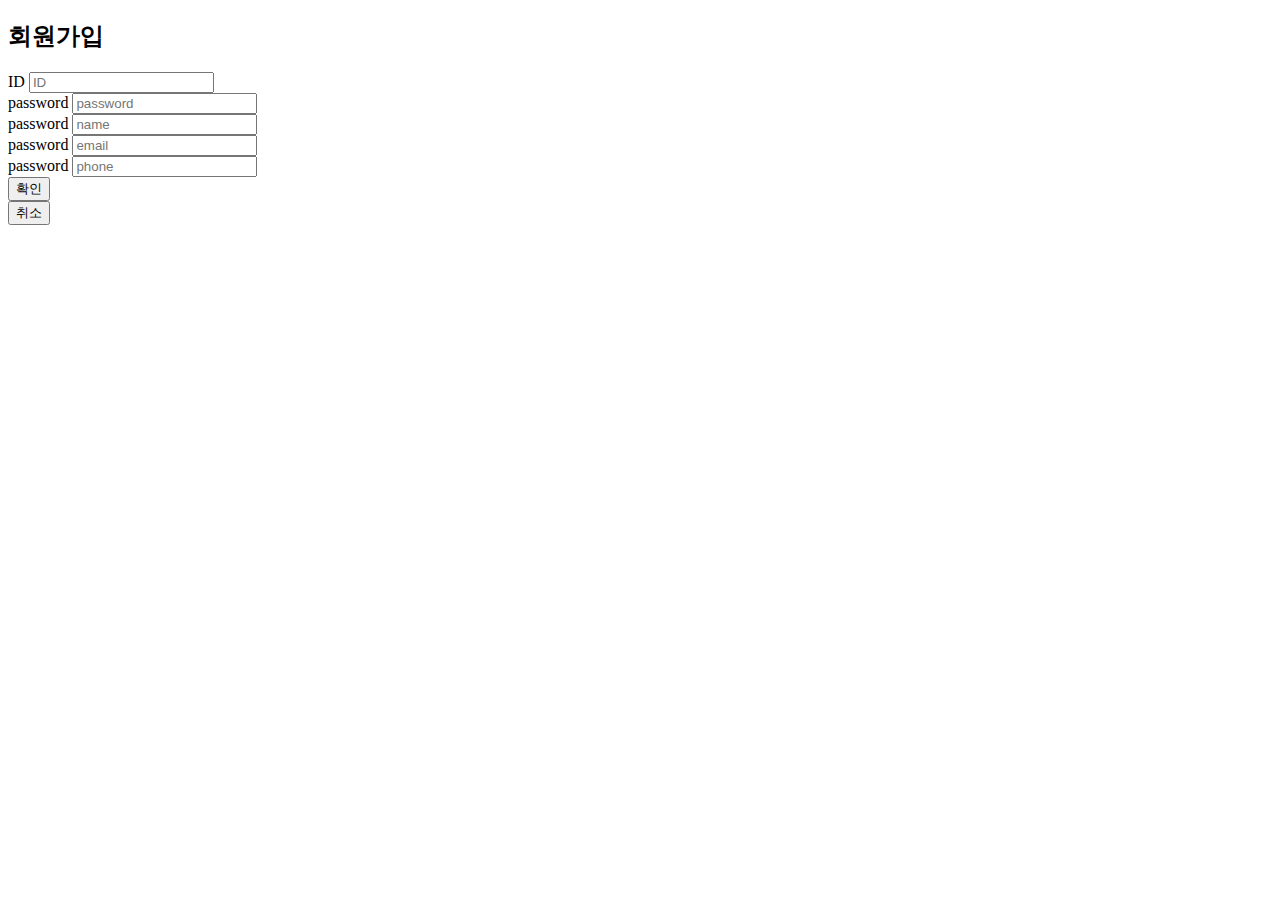
<file: src/main/resources/templates/join.html>
<!DOCTYPE HTML>
<html
        lang="ko"
        xmlns:th="http://www.thymeleaf.org"
        xmlns:layout="http://www.ultraq.net.nz/thymeleaf/layout"
        layout:decorate="~{layouts/default}"
>
<th:block layout:fragment="meta">
    <title>Shop &mdash; Free Website Template, Free HTML5 Template by gettemplates.co</title>
    <meta name="description" content="Free HTML5 Website Template by gettemplates.co"/>
    <meta name="keywords"
          content="free website templates, free html5, free template, free bootstrap, free website template, html5, css3, mobile first, responsive"/>
</th:block>
<body>
<div layout:fragment="content">
    <div id="fh5co-started">
        <div class="container">
            <div class="row animate-box">
                <div class="col-md-8 col-md-offset-2 text-center fh5co-heading">
                    <h2>회원가입</h2>
                </div>
            </div>
            <div class="row animate-box">
                <div class="col-md-8 col-md-offset-2">
                    <form class="form-inline" >
                        <div class="col-md-12 col-sm-12">
                            <div class="form-group">
                                <label for="userId" class="sr-only">ID</label>
                                <input type="text" class="form-control" id="userId" name="userId" placeholder="ID">
                            </div>
                            <div class="form-group">
                                <label for="password" class="sr-only">password</label>
                                <input type="password" class="form-control" id="password" name="password" placeholder="password">
                            </div>
                            <div class="form-group">
                                <label for="name" class="sr-only">password</label>
                                <input type="text" class="form-control" id="name" name="name" placeholder="name">
                            </div>
                            <div class="form-group">
                                <label for="email" class="sr-only">password</label>
                                <input type="email" class="form-control" id="email" name="email" placeholder="email">
                            </div>
                            <div class="form-group">
                                <label for="phone" class="sr-only">password</label>
                                <input type="text" class="form-control" id="phone" name="phone" placeholder="phone">
                            </div>
                        </div>
                        <div class="col-md-6 col-sm-12">
                            <button type="button" id="enter" class="btn btn-warning btn-block">확인</button>
                        </div>
                        <div class="col-md-6 col-sm-12">
                            <button type="button" id="cancel" class="btn btn-danger btn-block">취소</button>
                        </div>
                    </form>
                </div>
            </div>
        </div>
    </div>
</div>
<th:block layout:fragment="script">
    <script th:inline="javascript">
        let error = [[${error}]]+'';
        let message = [[${message}]]+'';

        if (error && error !== 'null') {
            alert(message);
        }

        $('#enter').on('click', function () {
            login();
        });
        $('#cancel').on('click', function () {
            history.back();
        });
        function login() {
            let userId = $('#userId').val().trim();
            let password = $('#password').val().trim();
            let name = $('#name').val().trim();
            let email = $('#email').val().trim();
            let phone = $('#phone').val().trim();

            if (userId === '') {
                alert('아이디를 입력해주세요');
                return false;
            }
            if (password === '') {
                alert('비밀번호를 입력해주세요');
                return false;
            }
            if (name === '') {
                alert('이름을 입력해주세요');
                return false;
            }
            if (email === '') {
                alert('이메일을 입력해주세요');
                return false;
            }
            if (phone === '') {
                alert('전화번호를 입력해주세요');
                return false;
            }
            $.ajax({
                url: '/join/process',
                type: 'POST',
                timeout: 10000,
                async: false,
                data: {
                    userId: userId,
                    password: password,
                    name: name,
                    email: email,
                    phone: phone
                },
                success: function (data) {
                    if(data.error){
                        alert(data.message);
                        location.reload();
                    }else{
                        alert(data.message);
                        location.href = '/login';
                    }
                }
            });
        }


    </script>
</th:block>
</body>
</html>
</file>
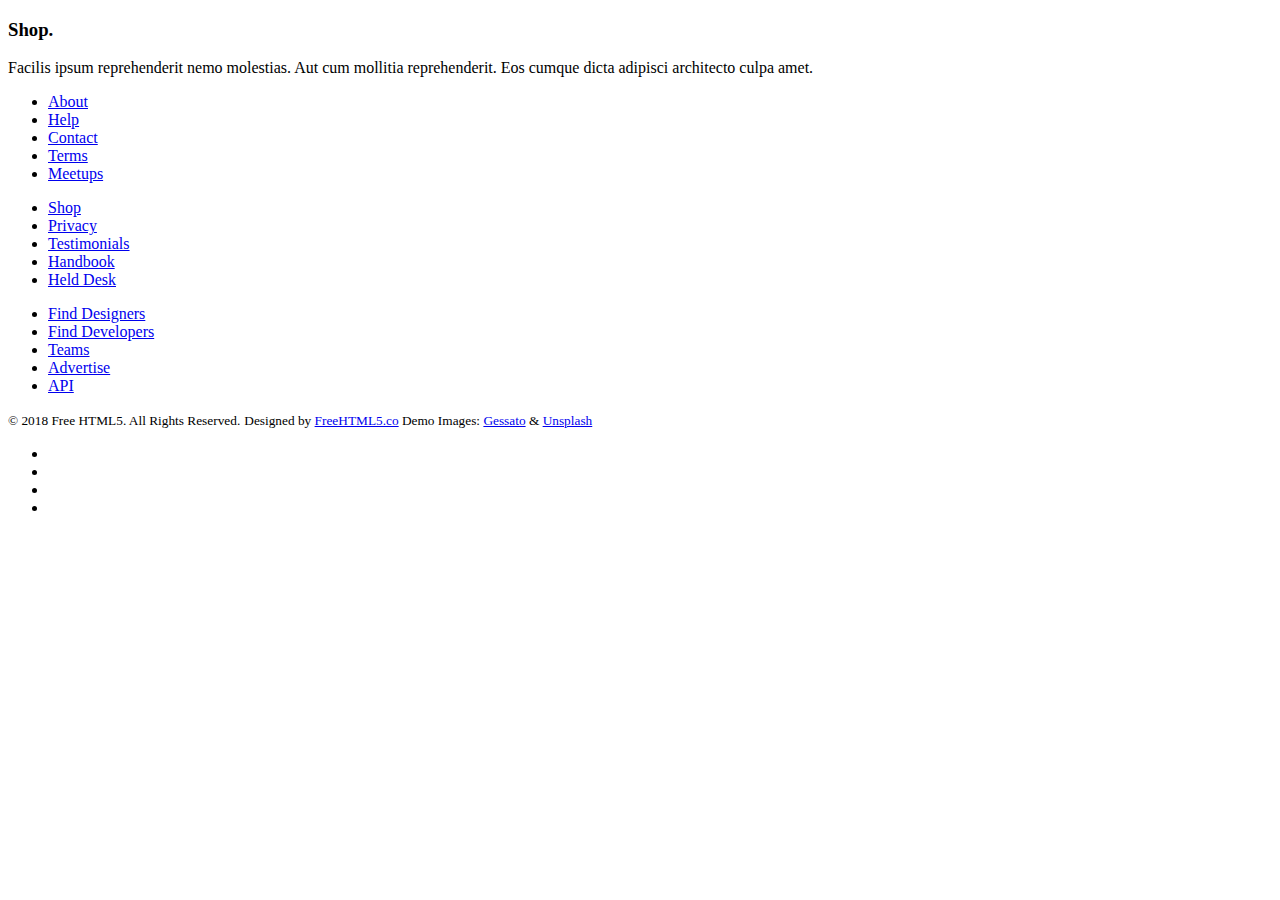
<file: src/main/resources/templates/fragments/footer.html>
<!--resources/templates/fragments/footer.html-->

<!DOCTYPE html>
<html xmlns:th="http://www.thymeleaf.org">

<footer th:fragment="footer" id="fh5co-footer" role="contentinfo">
    <div class="container">
        <div class="row row-pb-md">
            <div class="col-md-4 fh5co-widget">
                <h3>Shop.</h3>
                <p>Facilis ipsum reprehenderit nemo molestias. Aut cum mollitia reprehenderit. Eos cumque dicta adipisci architecto culpa amet.</p>
            </div>
            <div class="col-md-2 col-sm-4 col-xs-6 col-md-push-1">
                <ul class="fh5co-footer-links">
                    <li><a href="#">About</a></li>
                    <li><a href="#">Help</a></li>
                    <li><a href="#">Contact</a></li>
                    <li><a href="#">Terms</a></li>
                    <li><a href="#">Meetups</a></li>
                </ul>
            </div>

            <div class="col-md-2 col-sm-4 col-xs-6 col-md-push-1">
                <ul class="fh5co-footer-links">
                    <li><a href="#">Shop</a></li>
                    <li><a href="#">Privacy</a></li>
                    <li><a href="#">Testimonials</a></li>
                    <li><a href="#">Handbook</a></li>
                    <li><a href="#">Held Desk</a></li>
                </ul>
            </div>

            <div class="col-md-2 col-sm-4 col-xs-6 col-md-push-1">
                <ul class="fh5co-footer-links">
                    <li><a href="#">Find Designers</a></li>
                    <li><a href="#">Find Developers</a></li>
                    <li><a href="#">Teams</a></li>
                    <li><a href="#">Advertise</a></li>
                    <li><a href="#">API</a></li>
                </ul>
            </div>
        </div>

        <div class="row copyright">
            <div class="col-md-12 text-center">
                <p>
                    <small class="block">&copy; 2018 Free HTML5. All Rights Reserved.</small>
                    <small class="block">Designed by <a href="http://freehtml5.co/" target="_blank">FreeHTML5.co</a> Demo Images: <a href="http://blog.gessato.com/" target="_blank">Gessato</a> &amp; <a href="http://unsplash.co/" target="_blank">Unsplash</a></small>
                </p>
                <p>
                <ul class="fh5co-social-icons">
                    <li><a href="#"><i class="icon-twitter"></i></a></li>
                    <li><a href="#"><i class="icon-facebook"></i></a></li>
                    <li><a href="#"><i class="icon-linkedin"></i></a></li>
                    <li><a href="#"><i class="icon-dribbble"></i></a></li>
                </ul>
                </p>
            </div>
        </div>

    </div>
</footer>
</html>
</file>
